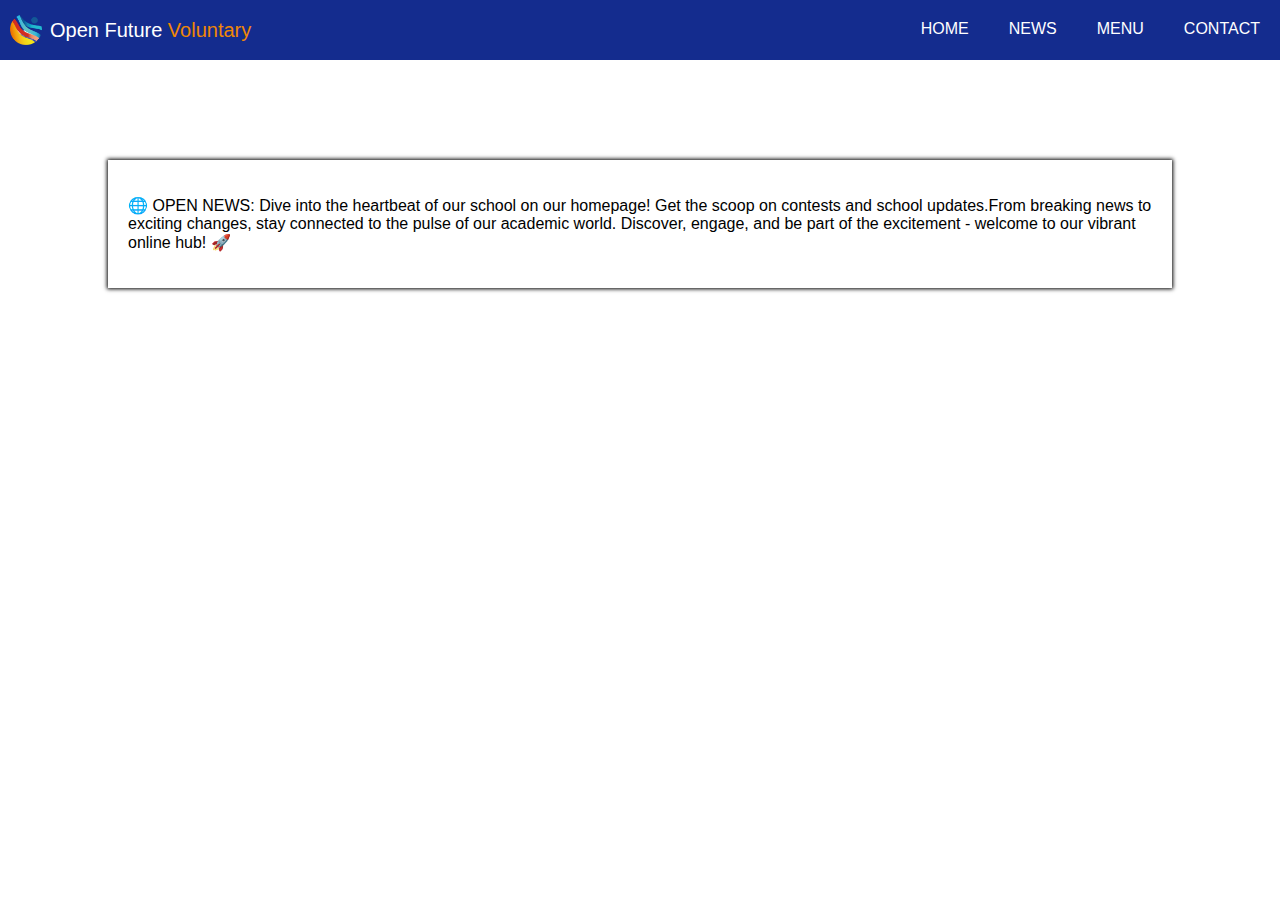
<file: index.html>
<!DOCTYPE html>
<html>

<head>
  <meta charset="utf-8">
  <meta name="viewport" content="width=device-width">
  <title>FUTURE NEWS</title>
  <link href="style.css" rel="stylesheet" type="text/css" />
  <link rel="icon" type="image/x-icon" href="/assets/logo.png">
  <style>
    @media (max-width: 600px) {
      .element {
        display: none;
      }
    }
  </style>
</head>

<body>

  <nav class="navbar">
    <div>
      <button class="logo"><a href="index.html"><img src="assets/logo.png" alt="Logo" class="logo"
            style="position:absolute; top: 10px; left: 10px;">
          <p class="element" ;
            style="position: absolute; left: 50px; top:-1px;font-size: 20px; color:rgb(255,255,255);">Open
            Future <span style="color:#F08705;">Voluntary</span></p>
        </a></button>
    </div>

    <ul>
      <div class="element" ;>
        <li><a href="index.html" class="navbutton">HOME</a></li>
      </div>
      <li><a href="news.html" class="navbutton">NEWS</a></li>
      <li><a href="about.html" class="navbutton">MENU</a>
      <li><a href="contact.html" class="navbutton">CONTACT</a>
      </li>
    </ul>
  </nav>
  <!-- <img src="assets/imageOfSchool.png" id="bgimage"> -->

  <div class="textbox1">
    <p>🌐 OPEN NEWS: Dive into the heartbeat of our school on our homepage! Get the scoop on contests and school updates.From breaking news to exciting changes, stay connected to the pulse of our academic world.
      Discover, engage, and be part of the excitement - welcome to our vibrant online hub! 🚀</p>
  </div>
  <script src="script.js"></script>
</body>

</html>
</file>
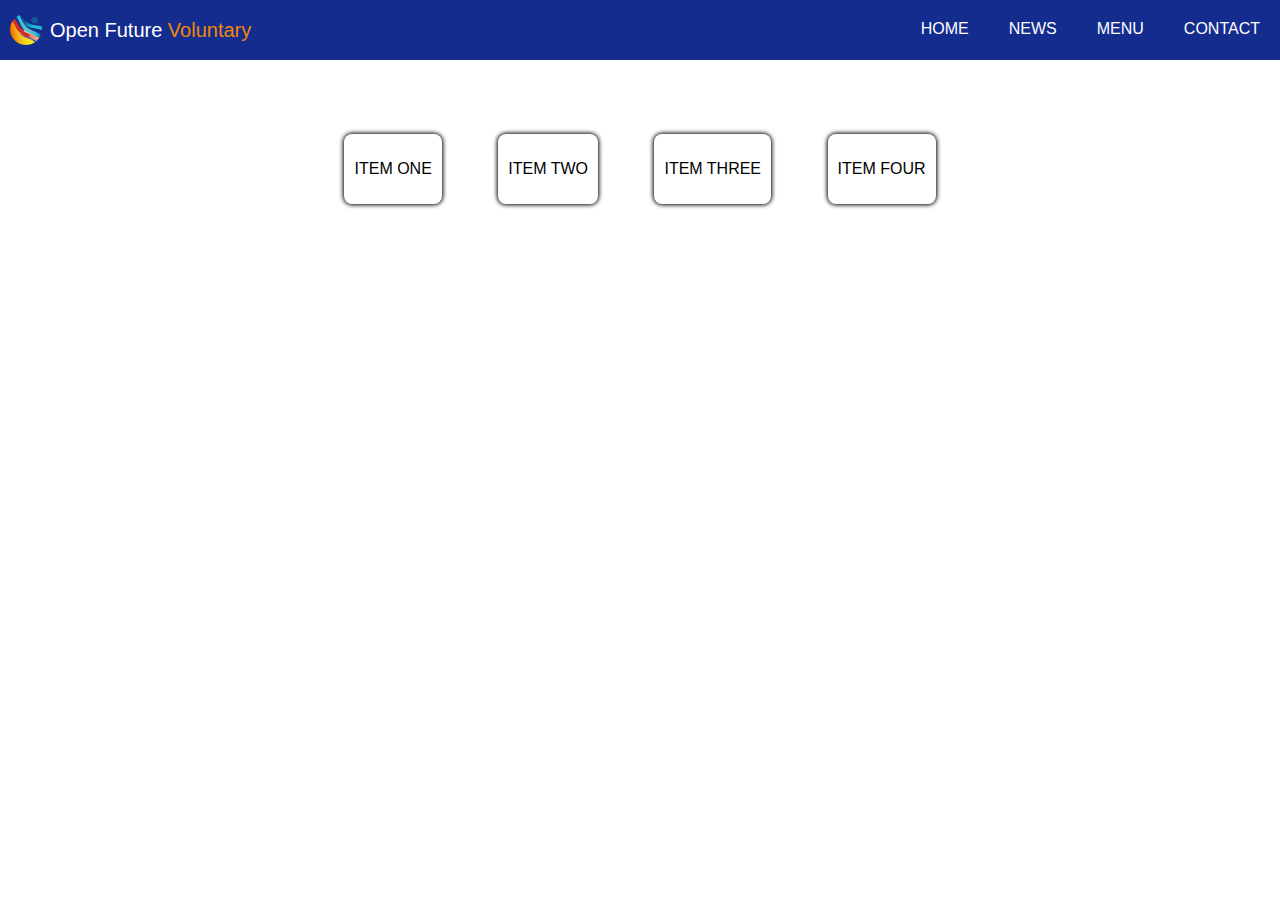
<file: about.html>
<!DOCTYPE html>
<html>

<head>
  <meta charset="utf-8">
  <meta name="viewport" content="width=device-width">
  <title>FUTURE NEWS</title>
  <link href="style.css" rel="stylesheet" type="text/css" />
  <link rel="icon" type="image/x-icon" href="/assets/logo.png">
  <style>
    @media (max-width: 600px) {
      .element {
        display: none;
      }
    }
  </style>
</head>

<body>
  <nav class="navbar">
    <div>
      <button class="logo"><a href="index.html"><img src="assets/logo.png" alt="Logo" class="logo"
            style="position:absolute; top: 10px; left: 10px;">
          <p class="element" ; style="position: absolute; left: 50px; top:-1px;font-size: 20px; color:white;">Open
            Future <span style="color:#F08705;">Voluntary</span></p>
        </a></button>
    </div>
    <ul>
      <div class="element" ;>
        <li><a href="index.html" class="navbutton">HOME</a></li>
      </div>
      <li><a href="news.html" class="navbutton">NEWS</a></li>
      <li><a href="about.html" class="navbutton">MENU</a>
      <li><a href="contact.html" class="navbutton">CONTACT</a>
      </li>
    </ul>
  </nav>
  <script src="script.js"></script>
  <div class='parent'>
    <div class='child'>
      <div class="textbox">
        <p>ITEM ONE
        </p>
      </div>
    </div>
    <div class='child'>
      <div class="textbox">
        <p>ITEM TWO
        </p>
      </div>
    </div>
    <div class='child'>
      <div class="textbox">
        <p>ITEM THREE
        </p>
      </div>
    </div>
    <div class='child'>
      <div class="textbox">
        <p>ITEM FOUR
        </p>
      </div>
    </div>
  </div>
</body>

</html>
</file>
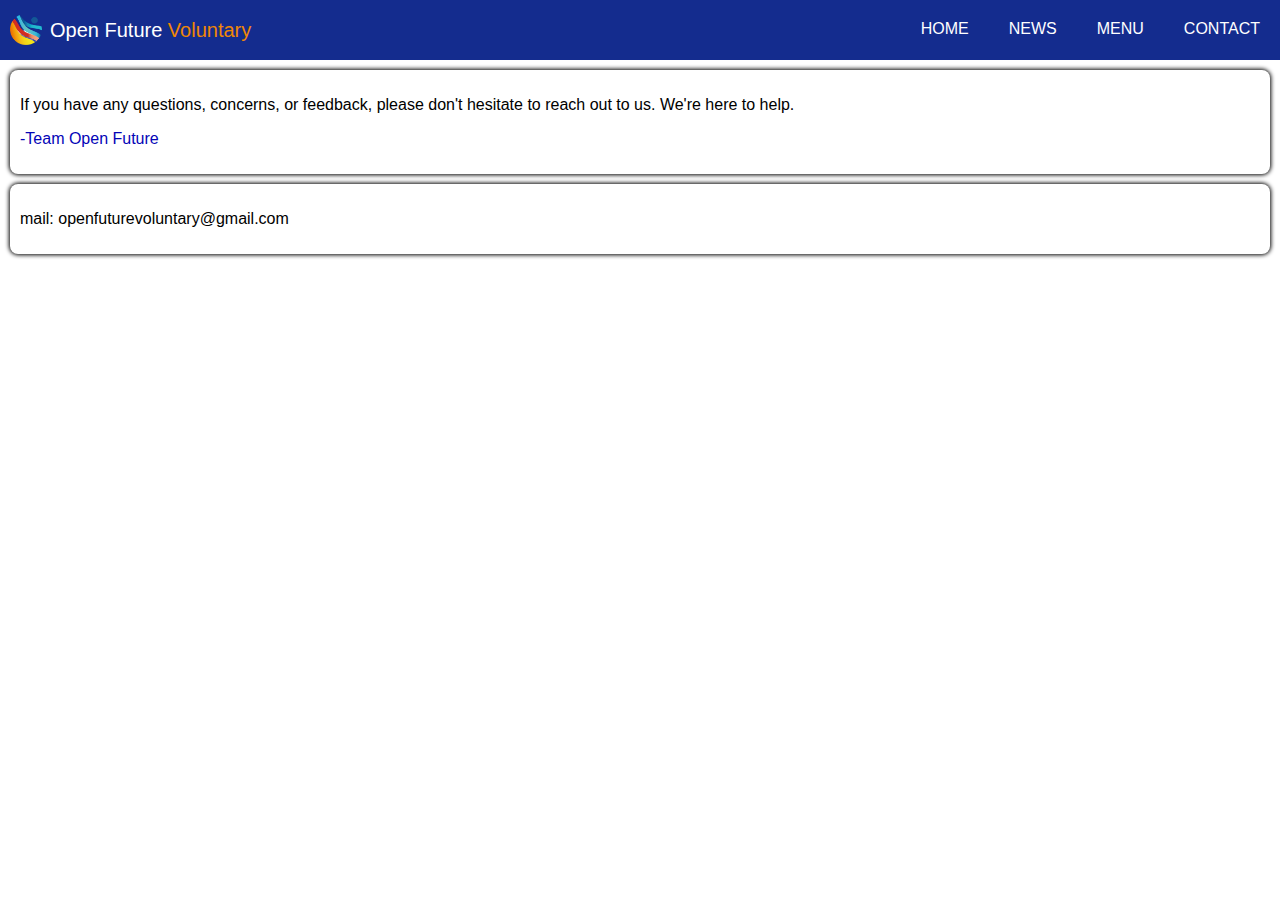
<file: contact.html>
<!DOCTYPE html>
<html>

<head>
  <meta charset="utf-8">
  <meta name="viewport" content="width=device-width">
  <title>FUTURE NEWS</title>
  <link href="style.css" rel="stylesheet" type="text/css" />
  <link rel="icon" type="image/x-icon" href="/assets/logo.png">
  <style>
    @media (max-width: 600px) {
      .element {
        display: none;
      }
    }
  </style>
</head>

<body>
  <nav class="navbar">
    <div>
      <button class="logo"><a href="index.html"><img src="assets/logo.png" alt="Logo" class="logo"
            style="position:absolute; top: 10px; left: 10px;">
          <p class="element" ; style="position: absolute; left: 50px; top:-1px;font-size: 20px; color:white;">Open
            Future <span style="color:#F08705;">Voluntary</span></p>
        </a></button>
    </div>
    <ul>
      <div class="element" ;>
        <li><a href="index.html" class="navbutton">HOME</a></li>
      </div>
      <li><a href="news.html" class="navbutton">NEWS</a></li>
      <li><a href="about.html" class="navbutton">MENU</a>
      <li><a href="contact.html" class="navbutton">CONTACT</a>
      </li>
    </ul>
  </nav>
  <script src="script.js"></script>

  <div class="textbox">
    <p>If you have any questions, concerns, or feedback, please don't hesitate to reach out to us. We're here to help.
    </p>
    <p style="color: rgb(4, 4, 183);">
      -Team Open Future
    </p>
  </div>
  <div class="textbox">
    <p>mail: openfuturevoluntary@gmail.com
    </p>
  </div>
</body>

</html>
</file>
<file: style.css>
html {
  height: 100%;
  width: 100%;
  background: linear-gradient(to bottom, #ffffff, #ffffff);
  font-family: 'Segoe UI', 'Trebuchet MS', sans-serif;
}

body {
  padding: 0px;
  margin: 0px;
}

.navbar {
  background-color: #142c8e;
  width: 100%;
  height: 60px;
  align-items: center;
  border-bottom: solid 0.5px 1px;
}

/* #bgimage {
  background-image: url('assets/imageOfSchool.png');
  background-repeat: no-repeat;
  height: 500px;
  width: 100%;
  content: '';
} */

.navbar ul {
  font-weight: 500;
  display: flex;
  list-style: none;
  padding-top: 20px;
  margin: 0px;
  border-radius: 10px;
  justify-content: right;
}

.navbar .navbutton {
  text-decoration: none;
  color: #ffffff;
  padding: 10px;
  flex-direction: row;
  margin: 10px;
}


.logo {
  height: 32px;
  width: 32px;
  object-fit: contain;
  position: absolute;
  padding-top: 4px;
  text-wrap: nowrap;
}

.logo a {
  text-decoration: none;
  font-family: 'Trebuchet MS', sans-serif;
}

.navbar .navbutton:hover {
  position: relative;
  -webkit-text-fill-color: transparent;
  background: linear-gradient(to left, #4661a0, #5bbde6, #dd2222, orange, #fbd074);
  background-clip: text;
}

.navbar .logo {
  background: none;
  border: none;
}


.navbar .navbutton:hover::after {
  content: '';
  position: absolute;
  bottom: -1px;
  left: 0;
  width: 100%;
  height: 2px;
  background: linear-gradient(to left, #4661a0, #5bbde6, #dd2222, orange, #fbd074);
  animation: show 0.5s;
}

@keyframes show {
  0% {
    width: 0%;
    left: 50%
  }

  100% {
    width: 100%;
  }
}

@keyframes hide {
  0% {
    width: 100%;
  }

  100% {
    width: 0%;
    left: 50%
  }
}

@keyframes rainbow {
  0% {
    background-image: linear-gradient(to left, #4661a0, #5bbde6, #dd2222, orange, #fbd074);
    background-clip: text;
    -webkit-text-fill-color: transparent;
  }

  100% {
    color: black;
  }
}

.textbox {
  background-color: white;
  box-shadow: 0 0 4px 1px black;
  padding: 10px;
  margin: 10px;
  border-radius: 8px;
  justify-content: center;
}

.textbox1 {
  background-color: white;
  box-shadow: 0 0 4px 1px black;
  margin: 0 auto;
  width: 80%;
  padding: 20px;
  margin-top: 100px;
}


input {
  width: 0;
  height: 0;
  visibility: hidden;
}



/* label:hover img {
  transform: rotateY(360deg);
} */
/* im trying to make an rotation animation on hover (the label) if you know how to do it then feel free to help out */

.parent {
  border: none;
  margin: 1rem;
  padding: 2rem 2rem;
  text-align: center;
}

.child {
  display: inline-block;
  border: none;
  padding: 1rem 1rem;
  vertical-align: middle;
}

img {
  transition: transform .7s ease-in-out;
}

img:hover {
  transform: rotate(360deg);
}
</file>
